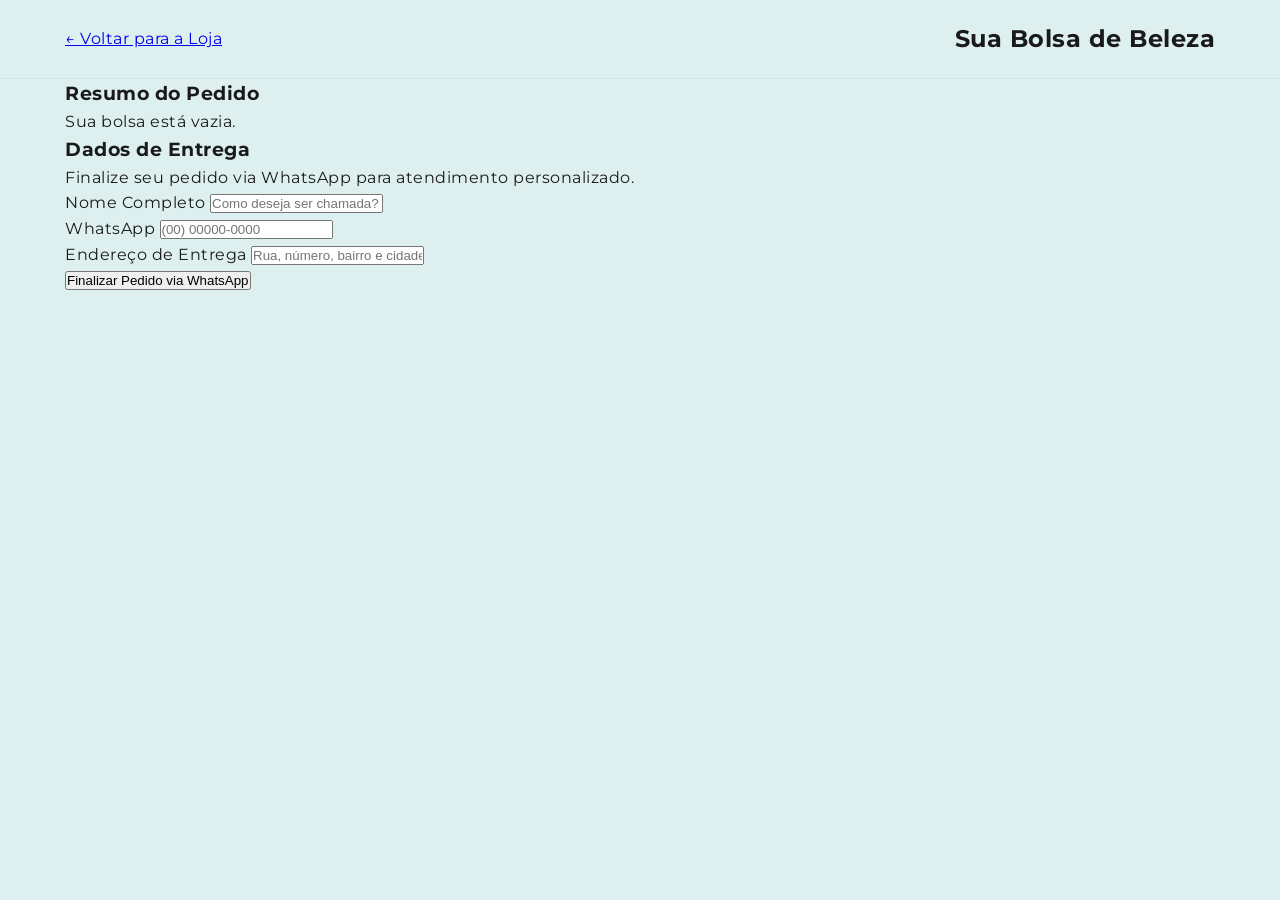
<file: checkout.html>
<!DOCTYPE html>
<html lang="pt-BR">
<head>
    <meta charset="UTF-8">
    <meta name="viewport" content="width=device-width, initial-scale=1.0">
    <title>Checkout | Beauty Store Elite</title>
    <link href="https://fonts.googleapis.com/css2?family=Playfair+Display:wght@400;700&family=Montserrat:wght@300;400;600&display=swap" rel="stylesheet">
    <link rel="stylesheet" href="css/style.css">
</head>
<body class="checkout-page">

    <header class="minimal-header">
        <div class="container">
            <a href="index.html" class="back-link">← Voltar para a Loja</a>
            <h2>Sua Bolsa de Beleza</h2>
        </div>
    </header>

    <main class="container checkout-container">
        <section class="order-column">
            <div class="card-checkout">
                <h3>Resumo do Pedido</h3>
                <div id="order-summary" class="summary-list">
                    </div>
            </div>
        </section>

        <section class="form-column">
            <div class="card-checkout">
                <h3>Dados de Entrega</h3>
                <p class="form-subtitle">Finalize seu pedido via WhatsApp para atendimento personalizado.</p>
                
                <div class="input-group">
                    <label for="name">Nome Completo</label>
                    <input type="text" id="name" placeholder="Como deseja ser chamada?">
                </div>

                <div class="input-group">
                    <label for="phone">WhatsApp</label>
                    <input type="text" id="phone" placeholder="(00) 00000-0000">
                </div>

                <div class="input-group">
                    <label for="address">Endereço de Entrega</label>
                    <input type="text" id="address" placeholder="Rua, número, bairro e cidade">
                </div>

                <button id="finish" class="btn-finish">
                    Finalizar Pedido via WhatsApp
                </button>
            </div>
        </section>
    </main>

    <script type="module" src="js/checkout.js"></script>
</body>
</html>
</file>
<file: css/style.css>
/* ============================================================
   1. CONFIGURAÇÕES GLOBAIS
   ============================================================ */
:root {
  --primary-gold: #c5a059;   /* Dourado editorial real */
  --deep-black: #1a1a1a;    /* Preto luxo */
  --soft-nude: #ddf0ef;     /* Fundo cor de pele */
  --white: #ddf0ef;
  --text-gray: #b01515;
  --transition: 0.4s cubic-bezier(0.165, 0.84, 0.44, 1);
}

* {
  margin: 0;
  padding: 0;
  box-sizing: border-box;
}

html {
  scroll-behavior: smooth;
}

body {
  font-family: 'Montserrat', sans-serif;
  background-color: var(--soft-nude);
  color: var(--deep-black);
  line-height: 1.6;
  letter-spacing: 0.5px;
  overflow-x: hidden;
}

.container {
  max-width: 1200px;
  margin: auto;
  padding: 0 25px;
}

/* ============================================================
   2. NAVEGAÇÃO
   ============================================================ */
header {
  background: var(--white);
  padding: 20px 0;
  border-bottom: 1px solid rgba(0,0,0,0.05);
  position: sticky;
  top: 0;
  z-index: 1000;
}

header .container {
  display: flex;
  justify-content: space-between;
  align-items: center;
}

nav ul {
  display: flex;
  list-style: none;
  gap: 30px;
}

nav a {
  color: var(--deep-black);
  text-decoration: none;
  font-size: 0.75rem;
  font-weight: 600;
  text-transform: uppercase;
  letter-spacing: 1.5px;
  transition: var(--transition);
}

nav a:hover {
  color: var(--primary-gold);
}

/* ============================================================
   3. HERO & BANNER (CORRIGIDO)
   ============================================================ */
.hero {
    min-height: 90vh;
    background-color: #1a1a1a; /* Cor de fundo caso a imagem suma */
    
    /* Tente este formato de URL primeiro */
    background-image: 
        linear-gradient(rgba(239, 119, 119, 0.918), rgba(0, 0, 0, 0.5)), 
        url('../images/hero-bg.jpg'); 
        
    background-position: center;
    background-size: cover;
    background-repeat: no-repeat;
    display: flex;
    flex-direction: column; 
    align-items: center; 
    justify-content: center; 
    text-align: center;
}

/* Garante que o conteúdo do Hero fique acima do fundo */
.hero-content {
    position: relative;
    z-index: 2;
    max-width: 800px;
    margin-bottom: 60px; /* Espaço antes do carrossel */
}

.hero-content h1 {
    font-family: 'Playfair Display', serif;
    font-size: clamp(2.8rem, 10vw, 5rem); /* Fonte ligeiramente maior e responsiva */
    color: var(--white);
    text-transform: lowercase;
    line-height: 1.1;
    margin-bottom: 25px;
    font-weight: 400;
}

.hero-content p {
    font-size: 1.1rem;
    color: rgba(255,255,255,0.8);
    margin-bottom: 40px;
    font-weight: 300;
    letter-spacing: 1px;
}

/* Botão Hero Adaptado para Fundo de Imagem */
.btn-hero {
    display: inline-block;
    padding: 20px 50px;
    background: transparent;
    color: var(--white);
    border: 1px solid var(--white);
    text-decoration: none;
    text-transform: uppercase;
    font-size: 0.75rem;
    font-weight: 600;
    letter-spacing: 4px;
    transition: var(--transition);
    position: relative;
    z-index: 1;
    overflow: hidden;
}

.btn-hero:hover { 
    color: var(--deep-black); 
}

.btn-hero::before {
    content: ''; 
    position: absolute; 
    top: 0; 
    left: -100%;
    width: 100%; 
    height: 100%; 
    background: var(--white);
    transition: var(--transition); 
    z-index: -1;
}

.btn-hero:hover::before { 
    left: 0; 
}
/* ============================================================
   4. CARROSSEL DE PRODUTOS (HERO)
   ============================================================ */
.hero-featured-slider {
  width: 100%;
  max-width: 900px;
  margin-top: 50px;
  overflow: hidden;
  mask-image: linear-gradient(to right, transparent, black 20%, black 80%, transparent);
}

.slider-track {
  display: flex;
  gap: 50px;
  width: max-content; 
  animation: scrollHero 30s linear infinite;
}

.featured-item img {
  width: 110px; height: 110px;
  border-radius: 50%;
  object-fit: cover;
  border: 2px solid rgba(255,255,255,0.2);
  transition: 0.4s;
}
.featured-item {
    display: flex;
    flex-direction: column;
    align-items: center;
    gap: 15px;
}

.featured-item img {
    width: 120px; /* Um pouco maior para luxo */
    height: 120px;
    border-radius: 50%;
    object-fit: cover;
    border: 2px solid rgba(255, 255, 255, 0.5); /* Borda branca translúcida */
    box-shadow: 0 10px 20px rgba(0,0,0,0.3); /* Sombra para destacar do fundo */
    transition: 0.4s ease;
}

.featured-item span {
    color: var(--white);
    font-size: 0.7rem;
    text-transform: uppercase;
    letter-spacing: 2px;
    font-weight: 500;
    text-shadow: 0 2px 4px rgba(0,0,0,0.5); /* Garante leitura sobre a foto */
}

/* Efeito ao passar o mouse nos itens do carrossel */
.featured-item:hover img {
    transform: scale(1.1);
    border-color: var(--primary-gold);
}
.hero-featured-slider {
    width: 100%;
    max-width: 1100px;
    margin-top: 60px;
    overflow: hidden;
    /* Suaviza as laterais do carrossel */
    -webkit-mask-image: linear-gradient(to right, transparent, black 15%, black 85%, transparent);
    mask-image: linear-gradient(to right, transparent, black 15%, black 85%, transparent);
}
.hero-featured-slider {
    width: 100%;
    max-width: 1100px;
    margin-top: 60px;
    overflow: hidden;
    /* Suaviza as laterais do carrossel */
    -webkit-mask-image: linear-gradient(to right, transparent, black 15%, black 85%, transparent);
    mask-image: linear-gradient(to right, transparent, black 15%, black 85%, transparent);
}
@keyframes scrollHero {
  0% { transform: translateX(0); }
  100% { transform: translateX(-50%); }
}

/* ============================================================
   5. FILTROS E PRODUTOS (BARRA DESTACADA)
   ============================================================ */
.products { padding: 80px 0; }

.filters-bar {
  display: flex;
  justify-content: space-between;
  align-items: center;
  padding: 25px 0;
  margin-bottom: 80px; /* RESPIRO PARA OS PRODUTOS */
  border-top: 1px solid rgba(0,0,0,0.06);
  border-bottom: 1px solid rgba(0,0,0,0.06);
  position: sticky;
  top: 80px;
  background: var(--soft-nude);
  z-index: 900;
}
/* ============================================================
   VITRINE DE PRODUTOS (DESTACADA E CENTRALIZADA) (SEM BOTÕES)
   ============================================================ */

/* 1. O Grid: Usa flexbox para garantir centralização perfeita */
.product-grid {
  display: flex;
  flex-wrap: wrap;
  gap: 60px 40px; /* Mais espaço vertical (luxo) e horizontal */
  justify-content: center; /* CENTRALIZA OS ITENS NO MEIO */
  max-width: 1000px; /* Evita que os cards fiquem muito espalhados em telas gigantes */
  margin: 0 auto; /* Centraliza o grid inteiro na página */
  
       
}


/* 2. O Card: Visual de galeria minimalista */
.product-card {
  position: relative;
  background: transparent;
  width: calc(33.333% - 40px); /* 3 produtos por linha no desktop */
  min-width: 280px; /* Impede que fiquem muito pequenos */
  text-align: center; /* CENTRALIZA O TEXTO INTERNO */
  cursor: pointer;
  transition: all 0.5s cubic-bezier(0.165, 0.84, 0.44, 1);
  padding-bottom: 20px;
  
}

/* Efeito de interatividade (Destacando no Hover) */
.product-card:hover {
  transform: translateY(-10px); /* Sobe um pouco */
}

/* 3. A Imagem (Protagonista) */
.product-card img {
  width: 100%;
  height: 380px; /* Imagens altas estilo editorial */
  object-fit: cover;
  filter: sepia(10%); /* Efeito unificador da marca */
  transition: all 0.6s ease;
  border: 1px solid rgba(0,0,0,0.03); /* Borda ultra sutil */
}

.product-card:hover img {
  filter: sepia(0%); /* Revela a cor real no hover */
  transform: scale(1.04); /* Zoom suave */
  box-shadow: 0 20px 40px rgba(0,0,0,0.08); /* Sombra elegante no destaque */
}

/* 4. Textos Centralizados e Elegantes */
.product-card h3 {
  font-family: 'Playfair Display', serif;
  font-size: 1.3rem;
  margin: 25px 0 8px;
  font-weight: 400;
  color: var(--deep-black);
}

.price {
  color: var(--primary-gold);
  font-size: 1.1rem;
  font-weight: 300;
  letter-spacing: 1px;
}

/* Etiqueta Dourada (New, Promo) */
.product-tag {
  position: absolute;
  top: 15px;
  left: 15px;
  background: var(--primary-gold);
  color: var(--white);
  padding: 5px 12px;
  font-size: 0.6rem;
  text-transform: uppercase;
  letter-spacing: 2px;
  font-weight: 600;
  z-index: 5;
}

/* Ajuste Responsivo para Celulares */
@media (max-width: 900px) {
  .product-card { width: calc(50% - 40px); } /* 2 produtos por linha */
}

@media (max-width: 600px) {
  .product-grid { gap: 40px 20px; }
  .product-card { width: 100%; max-width: 320px; } /* 1 produto por linha, centralizado */
}
/* ============================================================
   6. CONTATO E FOOTER
   ============================================================ */
.btn-reveal {
  margin: 40px auto;
  padding: 15px 40px;
  background: var(--deep-black);
  color: var(--white);
  border: none;
  text-transform: uppercase;
  letter-spacing: 2px;
  cursor: pointer;
}

footer {
  padding: 60px 0;
  background: var(--white);
  border-top: 1px solid #eee;
}

.social-links a {
  margin: 0 15px;
  color: var(--deep-black);
  font-size: 1.4rem;
  transition: 0.3s;
}

.social-links a:hover { color: var(--primary-gold); }
/* ============================================================
   SEÇÃO DE CONTATO MINIMALISTA
   ============================================================ */
.contact-section {
  padding: 120px 0; /* Espaço amplo para o botão respirar */
  background-color: var(--white);
  text-align: center;
}

.contact-wrapper {
  max-width: 500px;
  margin: 0 auto;
}


/* O BOTÃO BONITÃO */
.btn-reveal {
  background: transparent;
  color: var(--deep-black);
  border: 1px solid var(--deep-black);
  padding: 22px 50px;
  font-size: 0.85rem;
  text-transform: uppercase;
  letter-spacing: 3px;
  font-weight: 600;
  cursor: pointer;
  transition: all 0.5s cubic-bezier(0.19, 1, 0.22, 1);
  display: inline-block;
}

.btn-reveal:hover {
  background: var(--deep-black);
  color: var(--white);
  padding: 22px 65px; /* Expande levemente no hover */
}

/* ESCONDER O FORMULÁRIO */
.hidden-form {
  max-height: 0;
  overflow: hidden;
  opacity: 0;
  transition: all 0.7s ease-in-out;
  display: flex;
  flex-direction: column;
  gap: 15px;
  margin-top: 0;
}

/* CLASSE ATIVADA PELO JS */
.hidden-form.active {
  max-height: 800px;
  opacity: 1;
  margin-top: 50px; /* Distância após clicar */
  padding: 20px;
}

.hidden-form h3 {
  font-family: 'Playfair Display', serif;
  font-size: 1.5rem;
  margin-bottom: 20px;
  text-transform: lowercase;
}

.hidden-form input, .hidden-form textarea {
  padding: 15px;
  border: 1px solid #eee;
  font-family: 'Montserrat', sans-serif;
  outline: none;
}

.hidden-form input:focus {
  border-color: var(--primary-gold);
}
/* ============================================================
   7. CARRINHO (DESIGN DE LUXO)
   ============================================================ */
.cart-section {
    padding: 100px 0;
    background: var(--white);
}

.cart-items-container {
    margin-top: 40px;
    border-top: 1px solid rgba(0,0,0,0.05);
}

.cart-item {
    display: flex;
    justify-content: space-between;
    align-items: center;
    padding: 20px 0;
    border-bottom: 1px solid rgba(0,0,0,0.03);
}

.cart-info span {
    display: block;
    font-size: 0.9rem;
    font-weight: 600;
    text-transform: uppercase;
    letter-spacing: 1px;
}

.cart-info small {
    color: var(--primary-gold);
    font-size: 0.85rem;
}

.remove-btn {
    background: transparent;
    border: none;
    color: #ccc;
    font-size: 1.2rem;
    cursor: pointer;
    transition: var(--transition);
}

.remove-btn:hover {
    color: var(--deep-black);
    transform: rotate(90deg);
}

/* BOTÃO ESVAZIAR MINI (PEDIDO ANTERIOR) */
/* BOTÃO ESVAZIAR MINI */
.btn-clear-mini {
    background: transparent;
    border: none;
    color: #999;
    font-family: 'Montserrat', sans-serif;
    font-size: 0.65rem;
    font-weight: 500;
    text-transform: uppercase;
    letter-spacing: 2px;
    cursor: pointer;
    display: flex;
    align-items: center;
    gap: 8px;
    padding: 5px 0;
    position: relative;
    transition: var(--transition);
}

/* Linha minimalista que surge embaixo ao passar o mouse */
.btn-clear-mini::after {
    content: '';
    position: absolute;
    bottom: 0;
    right: 0;
    width: 0;
    height: 1px;
    background-color: #e74c3c;
    transition: width 0.4s ease;
}

.btn-clear-mini:hover {
    color: #e74c3c;
}

.btn-clear-mini:hover::after {
    width: 100%;
    left: 0;
}

.btn-clear-mini i {
    font-size: 0.75rem;
    transition: transform 0.3s ease;
}

.btn-clear-mini:hover i {
    transform: rotate(15deg) scale(1.2); /* Pequeno charme no ícone */
}
.cart-header-mini {
    display: flex;
    justify-content: space-between;
    align-items: center;
    margin-bottom: 25px;
    padding-bottom: 12px;
    border-bottom: 1px solid rgba(0,0,0,0.05);
}

.cart-header-mini span {
    font-family: 'Playfair Display', serif;
    font-style: italic;
    font-size: 0.9rem;
    color: var(--text-gray);
}
/* FOOTER DO CARRINHO */
.cart-footer {
    margin-top: 40px;
    text-align: right;
}

.cart-footer h3 {
    font-family: 'Playfair Display', serif;
    font-size: 1.8rem;
    margin-bottom: 20px;
}

/* BOTÃO ADICIONAR NA VITRINE (SUTIL) */
.add-btn-vitrine {
    margin-top: 15px;
    background: var(--deep-black);
    color: var(--white);
    border: none;
    padding: 10px 20px;
    font-size: 0.7rem;
    text-transform: uppercase;
    letter-spacing: 2px;
    cursor: pointer;
    opacity: 0; /* Invisível por padrão */
    transition: var(--transition);
}

.product-card:hover .add-btn-vitrine {
    opacity: 1; /* Aparece no hover do card */
}

/* ============================================================
   8. MODAL DE CADASTRO (CHECKOUT)
   ============================================================ */
.modal {
    display: none;
    position: fixed;
    inset: 0;
    background: rgba(26, 26, 26, 0.9); /* Preto luxo com opacidade */
    backdrop-filter: blur(8px);
    z-index: 2000;
    align-items: center;
    justify-content: center;
}

.modal.active { display: flex; }

.modal-content {
    background: var(--white);
    padding: 60px;
    width: 100%;
    max-width: 450px;
    text-align: center;
    position: relative;
    box-shadow: 0 30px 60px rgba(0,0,0,0.2);
}

.modal-content h3 {
    font-family: 'Playfair Display', serif;
    font-size: 2rem;
    margin-bottom: 15px;
}

.modal-content p {
    font-size: 0.8rem;
    color: var(--text-gray);
    margin-bottom: 30px;
}

#auth-form {
    display: flex;
    flex-direction: column;
    gap: 15px;
}

#auth-form input {
    padding: 15px;
    border: 1px solid #eee;
    font-family: inherit;
    outline: none;
    transition: var(--transition);
}

#auth-form input:focus { border-color: var(--primary-gold); }

/* ============================================================
   9. NOTIFICAÇÕES (TOAST)
   ============================================================ */
.toast-notification {
    position: fixed;
    bottom: 30px;
    right: 30px;
    background: var(--deep-black);
    color: var(--white);
    padding: 15px 30px;
    font-size: 0.75rem;
    text-transform: uppercase;
    letter-spacing: 2px;
    z-index: 3000;
    box-shadow: 0 10px 30px rgba(0,0,0,0.1);
    animation: slideInUp 0.5s ease forwards;
}

@keyframes slideInUp {
    from { transform: translateY(100%); opacity: 0; }
    to { transform: translateY(0); opacity: 1; }
}
/* ============================================================
   10. BOTÕES DE FINALIZAÇÃO (PROFISSIONAL)
   ============================================================ */

/* BOTÃO FINALIZAR COMPRA - ELITE EDITION */
#checkout-btn {
    width: 100%;
    padding: 24px;
    background-color: var(--deep-black);
    color: var(--white);
    border: 1px solid var(--deep-black);
    font-family: 'Montserrat', sans-serif;
    font-size: 0.85rem;
    font-weight: 500;
    text-transform: uppercase;
    letter-spacing: 5px; /* Espaçamento editorial */
    cursor: pointer;
    position: relative;
    overflow: hidden;
    transition: all 0.6s cubic-bezier(0.23, 1, 0.32, 1);
    margin-top: 30px;
    z-index: 1;
}

/* Efeito de Fundo Invertido no Hover */
#checkout-btn::before {
    content: '';
    position: absolute;
    top: 0;
    left: 0;
    width: 0%;
    height: 100%;
    background-color: var(--white);
    transition: all 0.6s cubic-bezier(0.23, 1, 0.32, 1);
    z-index: -1;
}

#checkout-btn:hover:not(:disabled) {
    color: var(--deep-black);
    letter-spacing: 7px; /* Expansão elegante das letras */
    box-shadow: 0 15px 30px rgba(0,0,0,0.1);
}

#checkout-btn:hover:not(:disabled)::before {
    width: 100%;
}

/* Estado Desativado (Bolsa Vazia) */
#checkout-btn:disabled {
    background-color: #f5f5f5;
    border-color: #eee;
    color: #bbb;
    letter-spacing: 3px;
    cursor: not-allowed;
}

/* Estilização extra para o cabeçalho do carrinho */
.cart-header-mini {
    display: flex;
    justify-content: space-between;
    align-items: center;
    margin-bottom: 25px;
    padding-bottom: 12px;
    border-bottom: 1px solid rgba(0,0,0,0.05);
}

.cart-header-mini span {
    font-family: 'Playfair Display', serif;
    font-style: italic;
    font-size: 0.9rem;
    color: var(--text-gray);
}
/* ============================================================
   11. ÁREA DE PAGAMENTO (CORES OFICIAIS & SOFISTICAÇÃO)
   ============================================================ */

.payment-methods {
    margin-top: 30px;
    padding: 25px;
    background: #d6edd9; /* Fundo branco puro para as cores vibrarem */
    border: 1px solid #f4eeee;
    text-align: center;
    border-radius: 4px;
}

.payment-title {
    font-size: 0.65rem;
    text-transform: uppercase;
    letter-spacing: 2px;
    color: var(--deep-black);
    margin-bottom: 20px;
    font-weight: 600;
}

.payment-grid {
    display: flex;
    justify-content: space-around;
    align-items: flex-start;
    gap: 15px;
    margin-bottom: 20px;
}

.payment-item {
    display: flex;
    flex-direction: column;
    align-items: center;
    gap: 10px;
    flex: 1;
}

/* --- ESTILIZAÇÃO DO SÍMBOLO DO PIX --- */
.payment-item i.fa-pix {
    font-size: 1.8rem;
    color: #32BCAD !important; /* Cor oficial Verde Pix */
    filter: drop-shadow(0 2px 5px rgba(50, 188, 173, 0.3));
    transition: transform 0.3s ease;
}

.payment-item:hover i.fa-pix {
    transform: scale(1.15) rotate(-5deg);
}

/* Texto de desconto em destaque */
.pix-discount {
    display: block;
    color: #32BCAD;
    font-weight: 700;
    font-size: 0.6rem;
    letter-spacing: 1px;
}

/* --- ESTILIZAÇÃO DAS BANDEIRAS DOS CARTÕES --- */
.card-icons {
    display: flex;
    gap: 8px;
    align-items: center;
}

.card-icons i {
    font-size: 1.4rem;
    transition: transform 0.3s ease;
}

.card-icons i.fa-cc-visa { color: #1A1F71; }
.card-icons i.fa-cc-mastercard { color: #EB001B; }
.card-icons i.fa-cc-amex { color: #016FD0; }

.card-icons:hover i {
    transform: translateY(-3px);
}

.payment-item span {
    font-size: 0.7rem;
    color: var(--text-gray);
    font-weight: 500;
    line-height: 1.2;
}

/* Selo de Segurança Refinado */
.secure-checkout {
    font-size: 0.6rem;
    color: var(--text-gray);
    text-transform: uppercase;
    letter-spacing: 1.5px;
    display: flex;
    align-items: center;
    justify-content: center;
    gap: 10px;
    margin-top: 25px;
    padding-top: 15px;
    border-top: 1px solid #f5f5f5;
}

.secure-checkout i {
    font-size: 0.75rem;
    color: #27ae60; /* Verde segurança */
}

/* Selos do Rodapé */
.security-badges {
    display: flex;
    justify-content: center;
    gap: 30px;
    padding: 20px 0;
    margin-top: 40px;
    border-top: 1px solid #eee;
}

.badge-item {
    display: flex;
    align-items: center;
    gap: 8px;
    color: #0f0e0e;
    font-size: 0.65rem;
    text-transform: uppercase;
    letter-spacing: 1px;
}

.badge-item i {
    font-size: 1rem;
    color: #27ae60;
}
/* --- AJUSTE TOTAL PARA CELULAR --- */
@media (max-width: 768px) {
    /* 1. Impede o site de balançar para os lados */
    html, body {
        overflow-x: hidden;
        width: 100%;
        margin: 0;
        padding: 0;
    }

    /* 2. Ajusta o Banner (Hero) */
    .hero {
        height: auto !important;
        padding: 60px 20px !important;
        background-attachment: scroll !important; /* Importante para celular */
    }

    .hero h1 {
        font-size: 1.8rem !important;
        line-height: 1.2;
    }

    /* 3. COLOCAR PRODUTOS EM UMA COLUNA (O que está quebrando o site) */
    .product-grid {
        display: flex !important;
        flex-direction: column !important;
        align-items: center !important;
        gap: 30px !important;
        padding: 20px !important;
    }

    .product-card {
        width: 100% !important;
        max-width: 300px;
        margin: 0 auto;
    }

    /* 4. Ajusta o Menu */
    nav ul {
        flex-wrap: wrap;
        justify-content: center;
        gap: 10px;
        padding: 0;
    }
}
</file>
